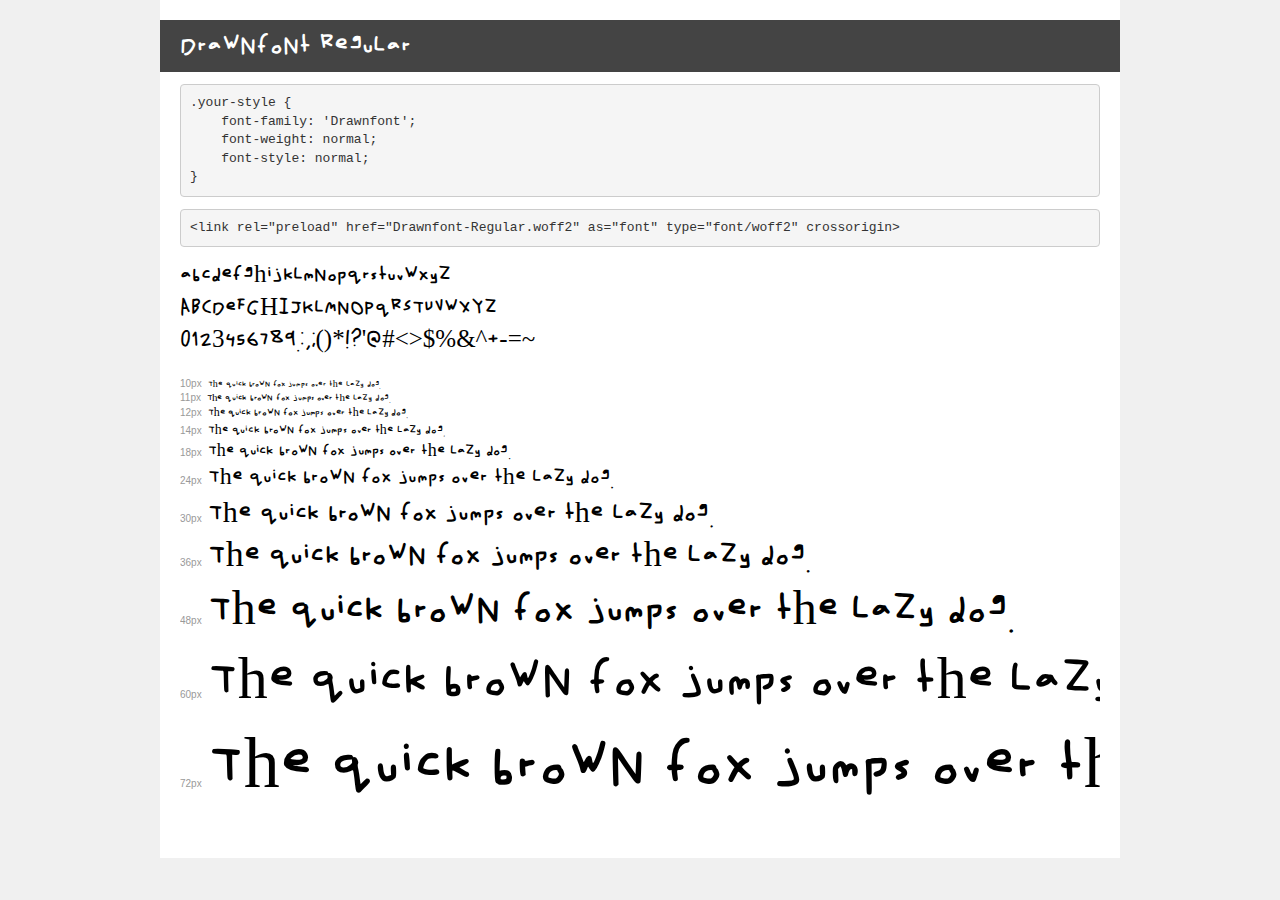
<file: index.html>
<!DOCTYPE html>
<html lang="en">
<head>
    <meta charset="utf-8">
    <meta http-equiv="X-UA-Compatible" content="IE=edge">
    <meta name="viewport" content="width=device-width, initial-scale=1">
    <meta name="robots" content="noindex, noarchive">
    <meta name="format-detection" content="telephone=no">
    <title>Transfonter demo</title>
    <link href="stylesheet.css" rel="stylesheet">
    <style>
        /*
        http://meyerweb.com/eric/tools/css/reset/
        v2.0 | 20110126
        License: none (public domain)
        */
        html, body, div, span, applet, object, iframe,
        h1, h2, h3, h4, h5, h6, p, blockquote, pre,
        a, abbr, acronym, address, big, cite, code,
        del, dfn, em, img, ins, kbd, q, s, samp,
        small, strike, strong, sub, sup, tt, var,
        b, u, i, center,
        dl, dt, dd, ol, ul, li,
        fieldset, form, label, legend,
        table, caption, tbody, tfoot, thead, tr, th, td,
        article, aside, canvas, details, embed,
        figure, figcaption, footer, header, hgroup,
        menu, nav, output, ruby, section, summary,
        time, mark, audio, video {
            margin: 0;
            padding: 0;
            border: 0;
            font-size: 100%;
            font: inherit;
            vertical-align: baseline;
        }
        /* HTML5 display-role reset for older browsers */
        article, aside, details, figcaption, figure,
        footer, header, hgroup, menu, nav, section {
            display: block;
        }
        body {
            line-height: 1;
        }
        ol, ul {
            list-style: none;
        }
        blockquote, q {
            quotes: none;
        }
        blockquote:before, blockquote:after,
        q:before, q:after {
            content: '';
            content: none;
        }
        table {
            border-collapse: collapse;
            border-spacing: 0;
        }
        /* demo styles */
        body {
            background: #f0f0f0;
            color: #000;
        }
        .page {
            background: #fff;
            width: 920px;
            margin: 0 auto;
            padding: 20px 20px 0 20px;
            overflow: hidden;
        }
        .font-container {
            overflow-x: auto;
            overflow-y: hidden;
            margin-bottom: 40px;
            line-height: 1.3;
            white-space: nowrap;
            padding-bottom: 5px;
        }
        h1 {
            position: relative;
            background: #444;
            font-size: 32px;
            color: #fff;
            padding: 10px 20px;
            margin: 0 -20px 12px -20px;
        }
        .letters {
            font-size: 25px;
            margin-bottom: 20px;
        }
        .s10:before {
            content: '10px';
        }
        .s11:before {
            content: '11px';
        }
        .s12:before {
            content: '12px';
        }
        .s14:before {
            content: '14px';
        }
        .s18:before {
            content: '18px';
        }
        .s24:before {
            content: '24px';
        }
        .s30:before {
            content: '30px';
        }
        .s36:before {
            content: '36px';
        }
        .s48:before {
            content: '48px';
        }
        .s60:before {
            content: '60px';
        }
        .s72:before {
            content: '72px';
        }
        .s10:before, .s11:before, .s12:before, .s14:before,
        .s18:before, .s24:before, .s30:before, .s36:before,
        .s48:before, .s60:before, .s72:before {
            font-family: Arial, sans-serif;
            font-size: 10px;
            font-weight: normal;
            font-style: normal;
            color: #999;
            padding-right: 6px;
        }
        pre {
            display: block;
            padding: 9px;
            margin: 0 0 12px;
            font-family: Monaco, Menlo, Consolas, "Courier New", monospace;
            font-size: 13px;
            line-height: 1.428571429;
            color: #333;
            font-weight: normal;
            font-style: normal;
            background-color: #f5f5f5;
            border: 1px solid #ccc;
            overflow-x: auto;
            border-radius: 4px;
        }
        /* responsive */
        @media (max-width: 959px) {
            .page {
                width: auto;
                margin: 0;
            }
        }
    </style>
</head>
<body>
<div class="page">
    <div class="demo">
        <h1 style="font-family: 'Drawnfont'; font-weight: normal; font-style: normal;">Drawnfont Regular</h1>
        <pre title="Usage">.your-style {
    font-family: 'Drawnfont';
    font-weight: normal;
    font-style: normal;
}</pre>
        <pre title="Preload (optional)">
&lt;link rel=&quot;preload&quot; href=&quot;Drawnfont-Regular.woff2&quot; as=&quot;font&quot; type=&quot;font/woff2&quot; crossorigin&gt;</pre>
        <div class="font-container" style="font-family: 'Drawnfont'; font-weight: normal; font-style: normal;">
            <p class="letters">
                abcdefghijklmnopqrstuvwxyz<br>
ABCDEFGHIJKLMNOPQRSTUVWXYZ<br>
                0123456789.:,;()*!?'@#&lt;&gt;$%&^+-=~
            </p>
            <p class="s10" style="font-size: 10px;">The quick brown fox jumps over the lazy dog.</p>
            <p class="s11" style="font-size: 11px;">The quick brown fox jumps over the lazy dog.</p>
            <p class="s12" style="font-size: 12px;">The quick brown fox jumps over the lazy dog.</p>
            <p class="s14" style="font-size: 14px;">The quick brown fox jumps over the lazy dog.</p>
            <p class="s18" style="font-size: 18px;">The quick brown fox jumps over the lazy dog.</p>
            <p class="s24" style="font-size: 24px;">The quick brown fox jumps over the lazy dog.</p>
            <p class="s30" style="font-size: 30px;">The quick brown fox jumps over the lazy dog.</p>
            <p class="s36" style="font-size: 36px;">The quick brown fox jumps over the lazy dog.</p>
            <p class="s48" style="font-size: 48px;">The quick brown fox jumps over the lazy dog.</p>
            <p class="s60" style="font-size: 60px;">The quick brown fox jumps over the lazy dog.</p>
            <p class="s72" style="font-size: 72px;">The quick brown fox jumps over the lazy dog.</p>
        </div>
    </div>

</div>
</body>
</html>
</file>
<file: stylesheet.css>
@font-face {
    font-family: 'Drawnfont';
    src: url('Drawnfont-Regular.woff2') format('woff2'),
        url('Drawnfont-Regular.woff') format('woff');
    font-weight: normal;
    font-style: normal;
    font-display: swap;
}
</file>
